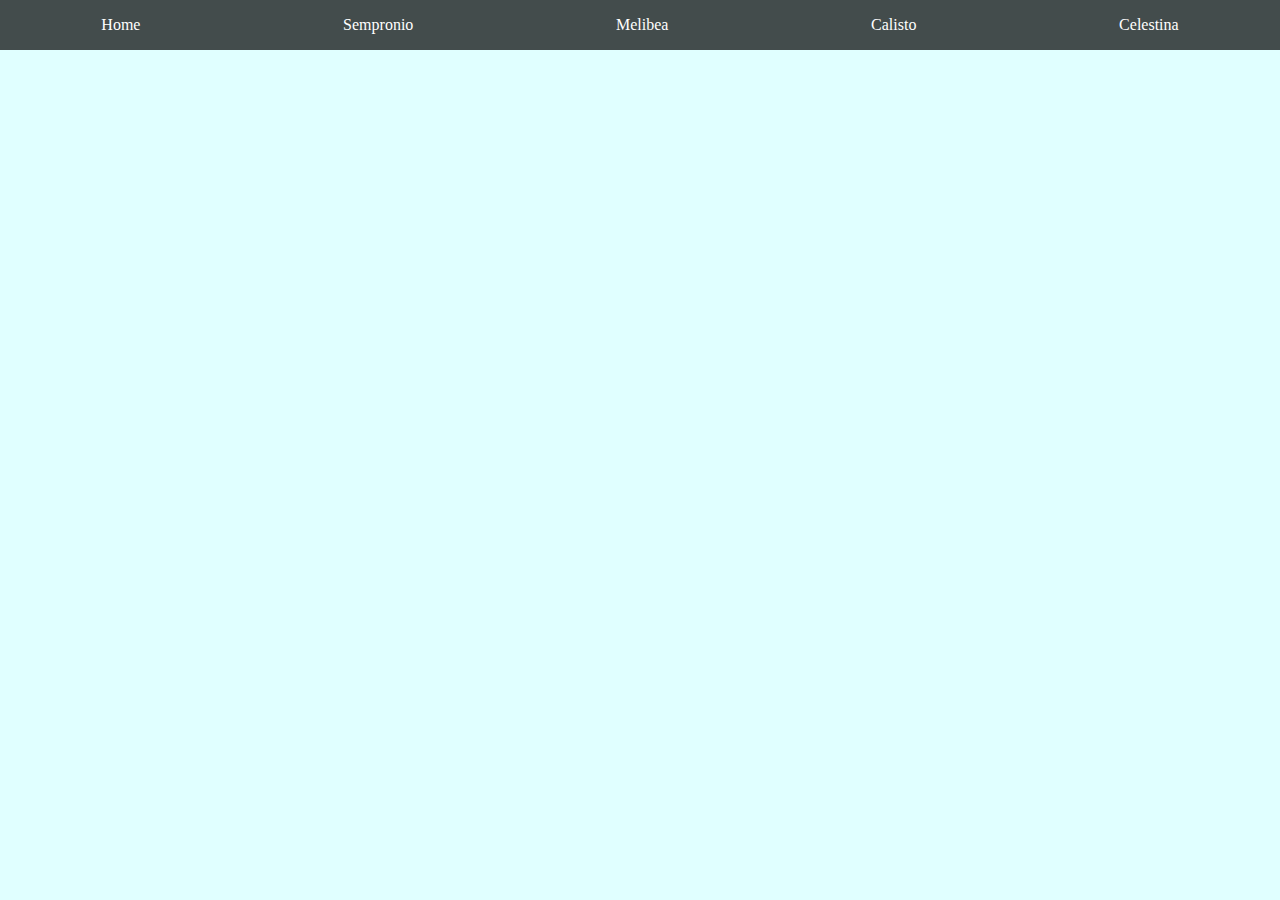
<file: index.html>
<html>
    <head>
        <link rel="stylesheet" type="text/css" href="style.css"> 
        <title>Sempronio</title>
    </head>
    <body>
        <div class="navbar">
        <div class="colWidth12-12 flexCentered hi50">
            <a href="index.html">Home</a>
            <a href="Sempronio.html">Sempronio</a>
            <a href="Melibea.html">Melibea</a>
            <a href="Calisto.html">Calisto</a>
            <a href="Celestina2.html">Celestina</a>
      </div>
  </div>
    </body>
</html>
</file>
<file: style.css>
* {
    margin:0;
    padding:0;
    border: none;
}
.flexCentered {
    display: flex ;
    flex-direction: row ;
    flex-wrap: wrap ;
    justify-content: space-around ;
    align-items: center ;
    align-content: center ;
}
.hi50{
    height:50px;
    background-color:rgba(0,0,0,.7);
    
}
.hi50 a{
    text-decoration: blue;
    color:white;
}
img {
    width:200px;
    height:200px;
}
.bigImage {
    width:400px;
    height:400px;
}
.tinyImage{
     width:50px;
    height:50px;
}
.hi500{
    height:500px;
}
.hi300{
    height:300px;
}
.hi200{
    height:200px;
}
.hi100{
    height:100px;
}

.leftCol {
    float:left;
}
.rightCol {
    float:right;
}
.colWidth12-12 {
    width:100%;
}
.colWidth10-12 {
    width:83.3%;
}
.colWidth8-12 {
    width:66.6%;
}
.colWidth6-12 {
    width:50%;
}
.colWidth4-12 {
    width:33.3%;
}
.colWidth3-12 {
    width:25%;
}
.colWidth2-12 {
    width:16.6%;
}
.colWidth1-12 {
    width:8.3%;
}
body {background-color: lightcyan;}
</file>
